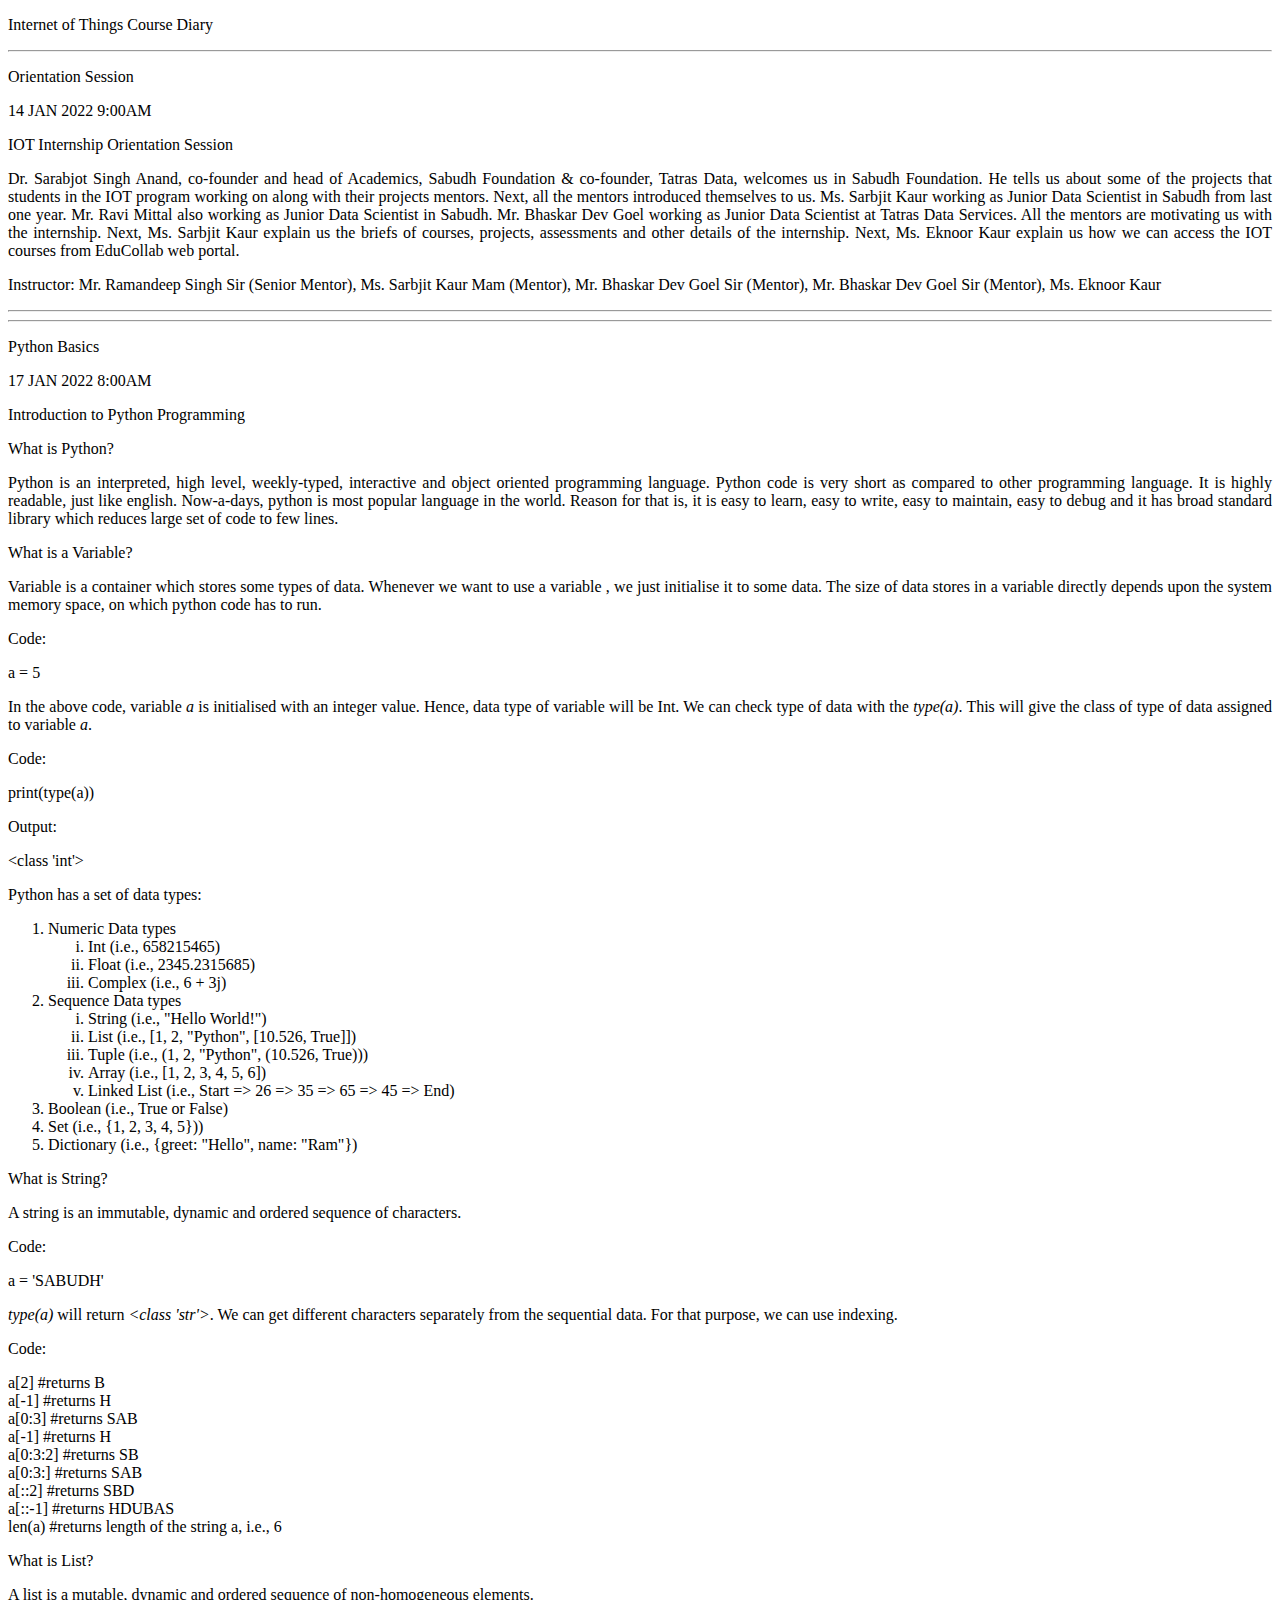
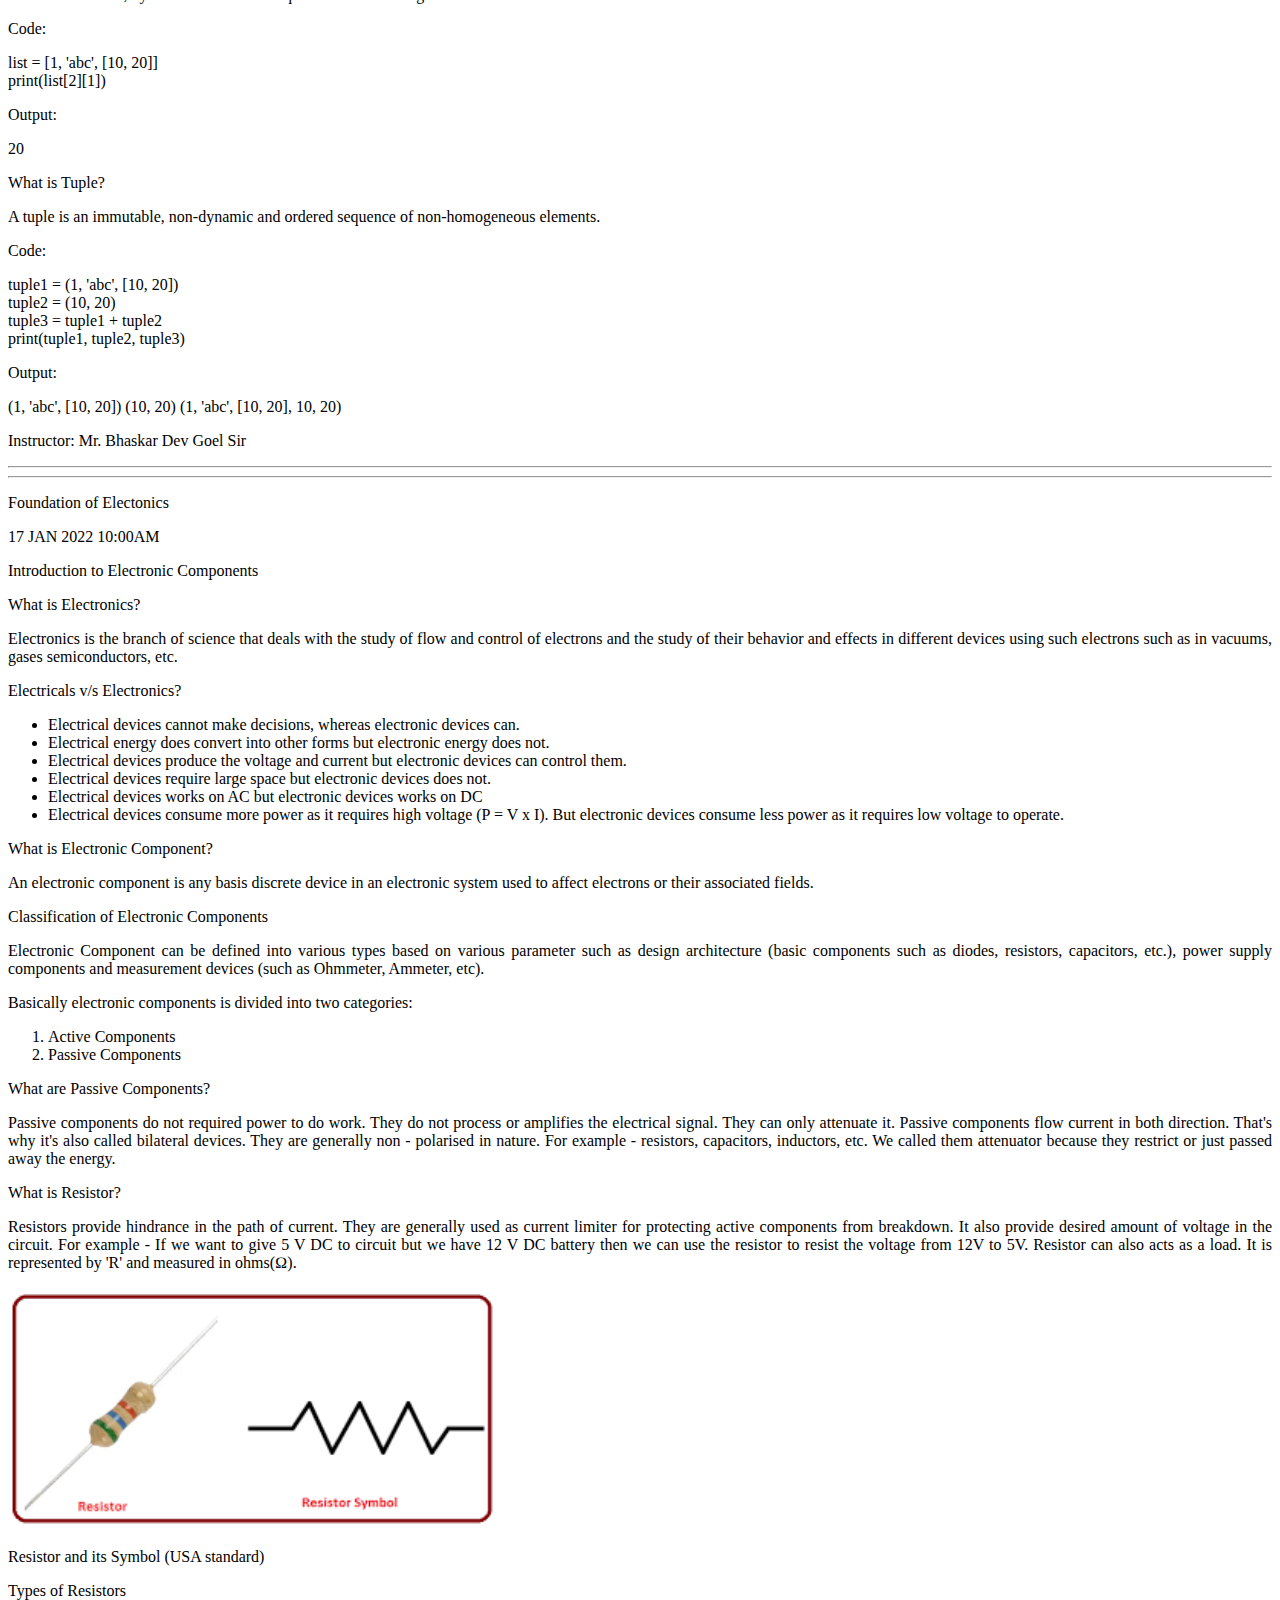
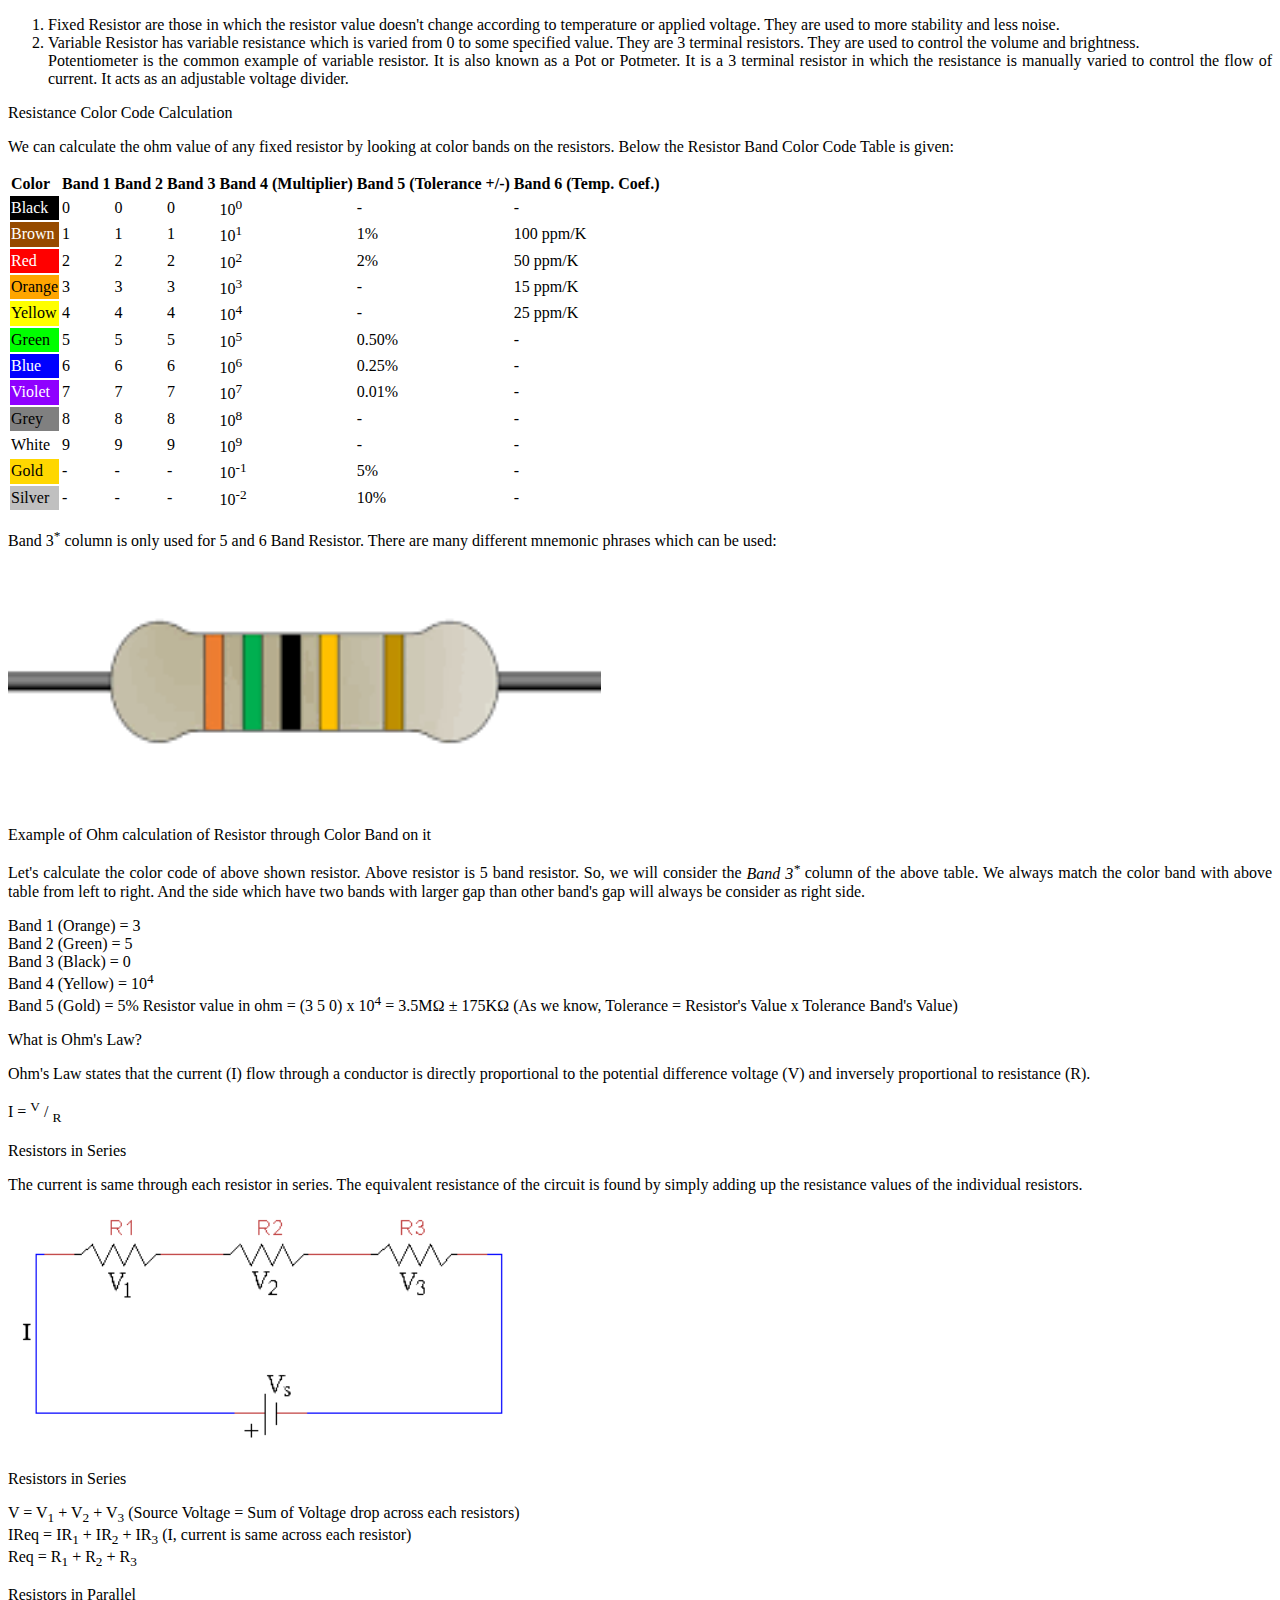
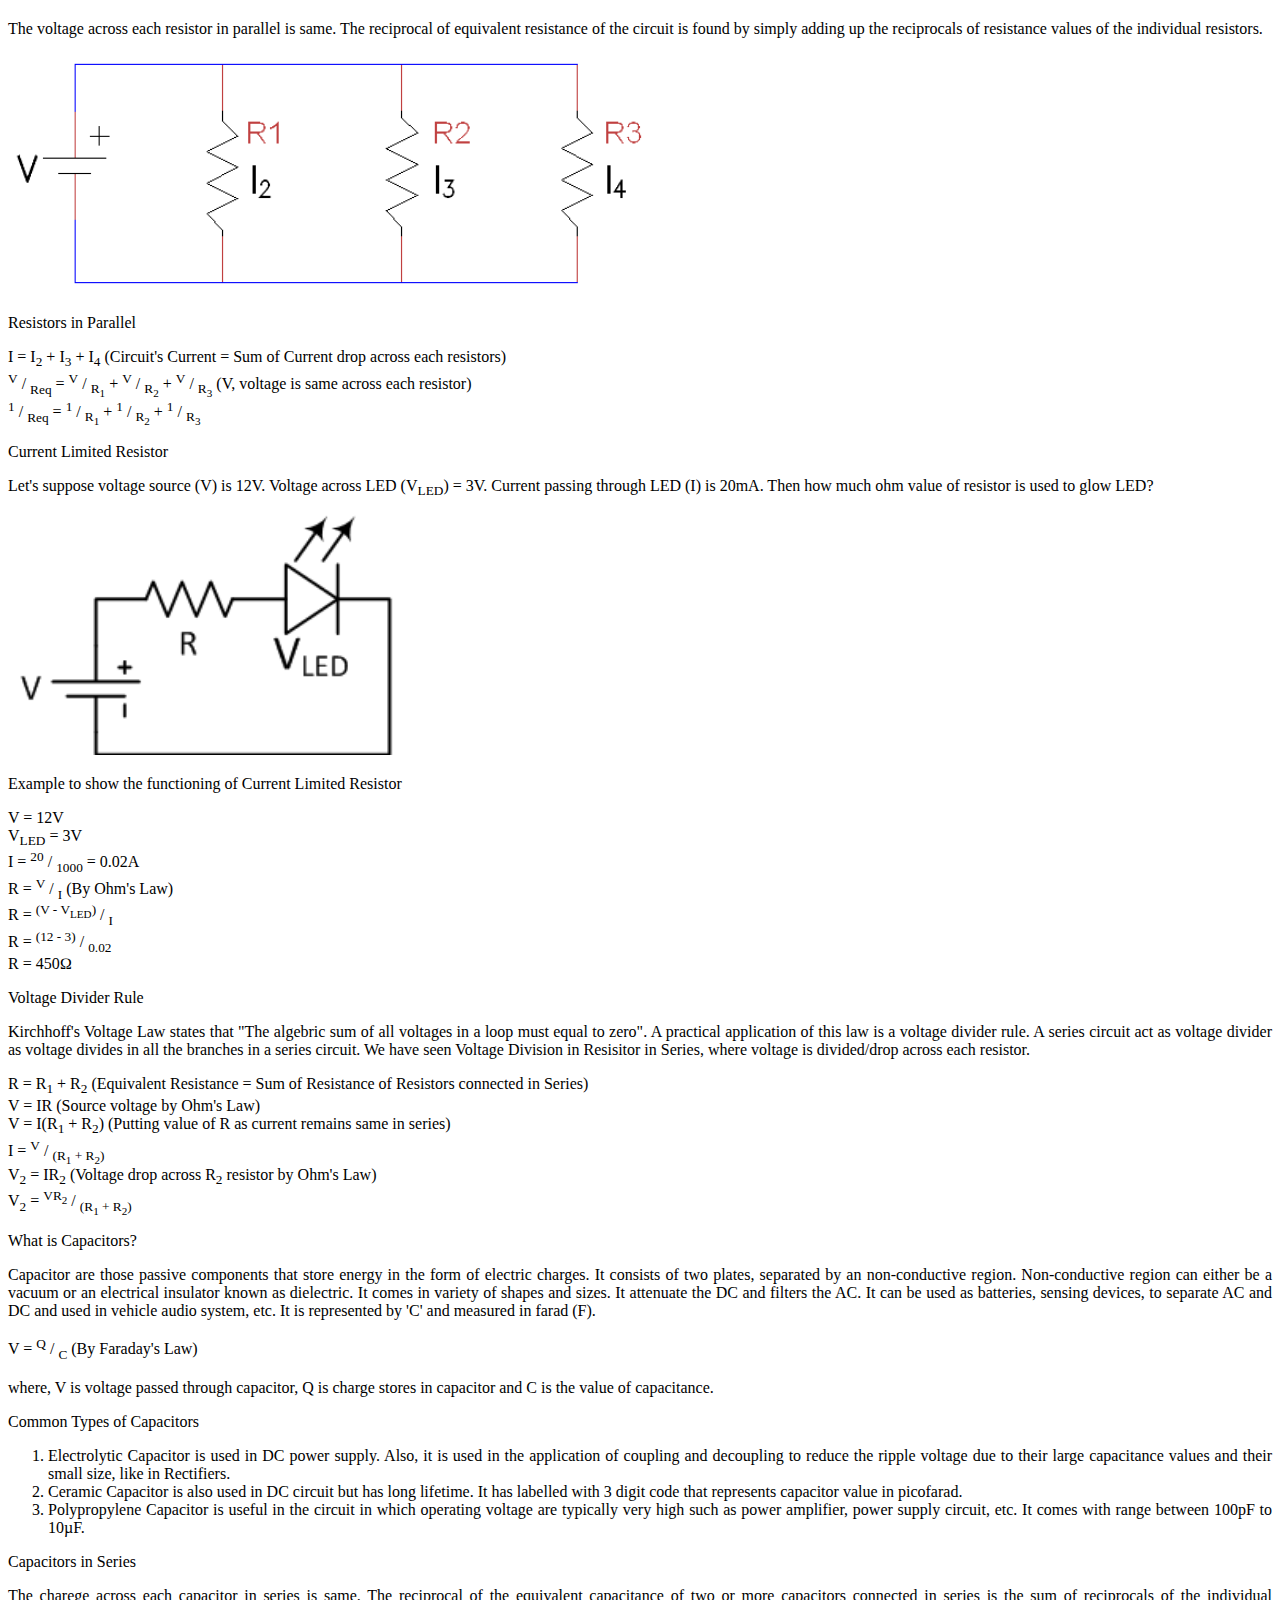
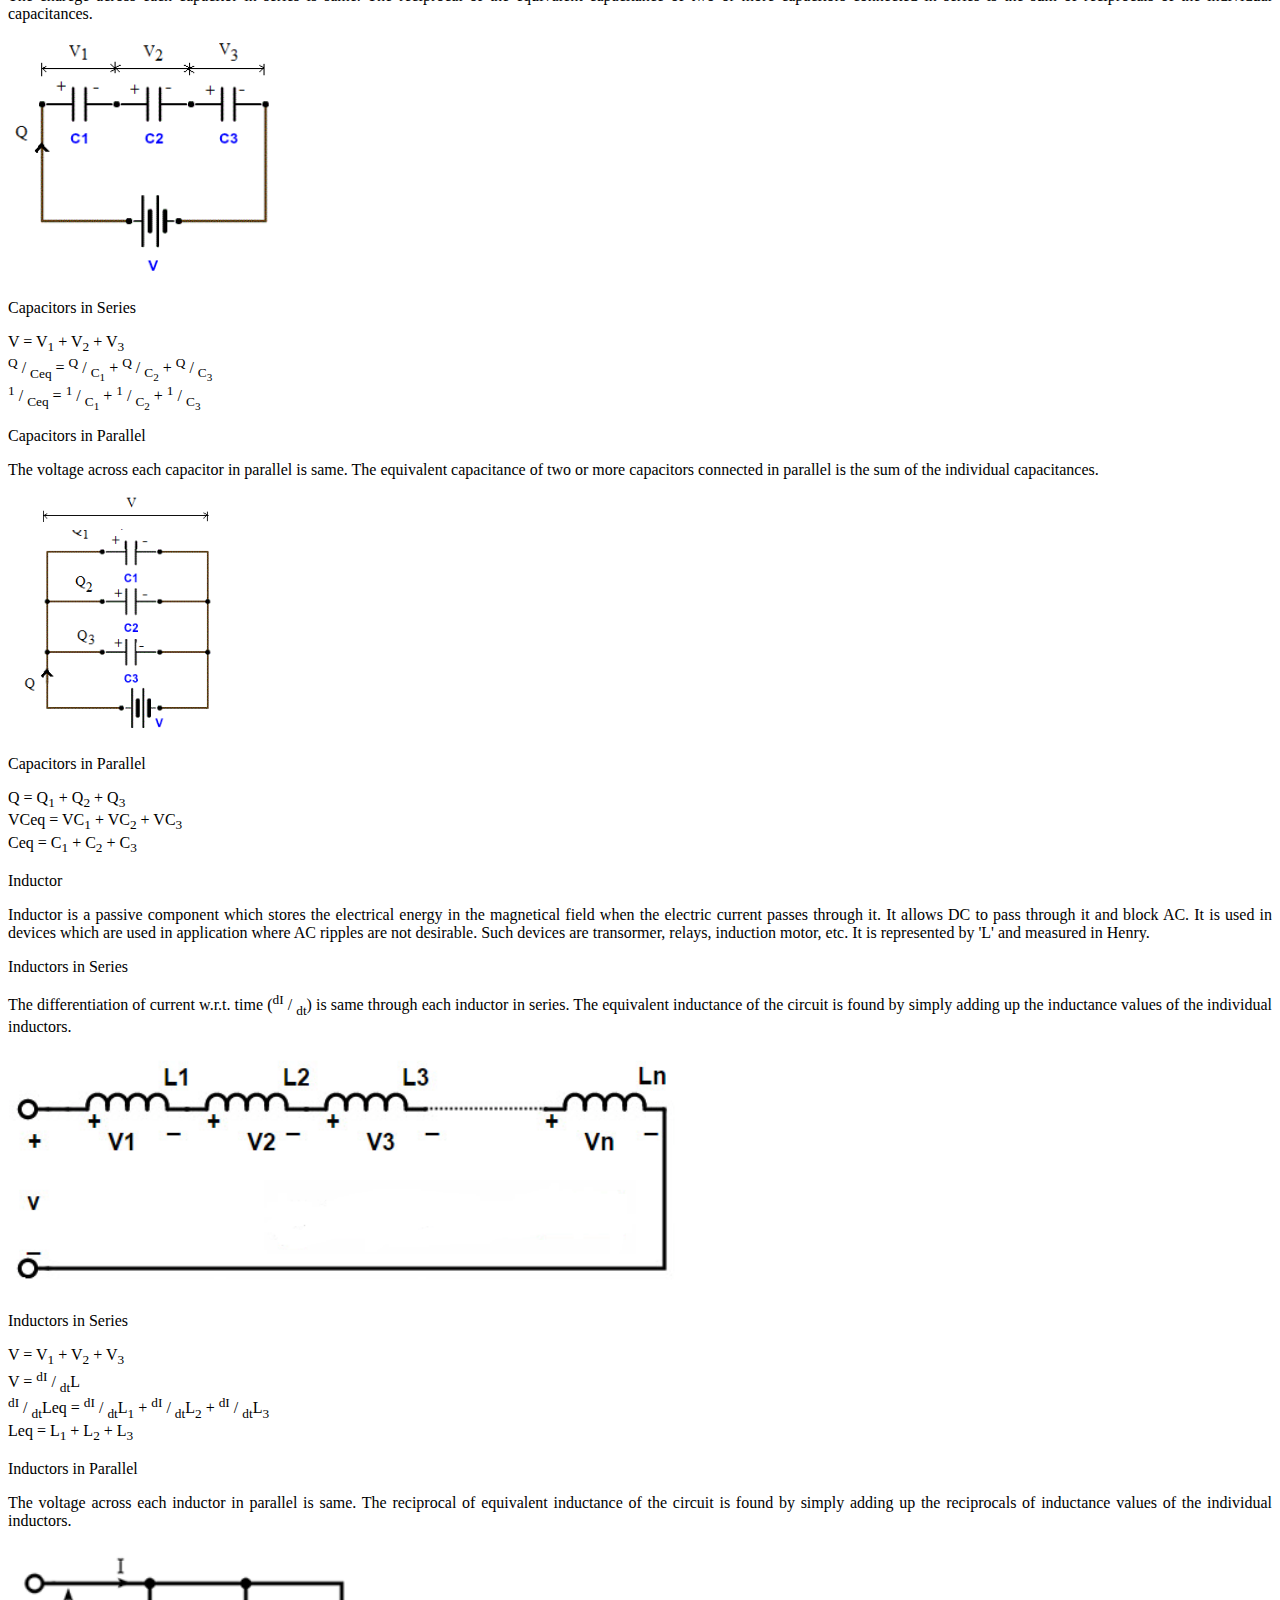
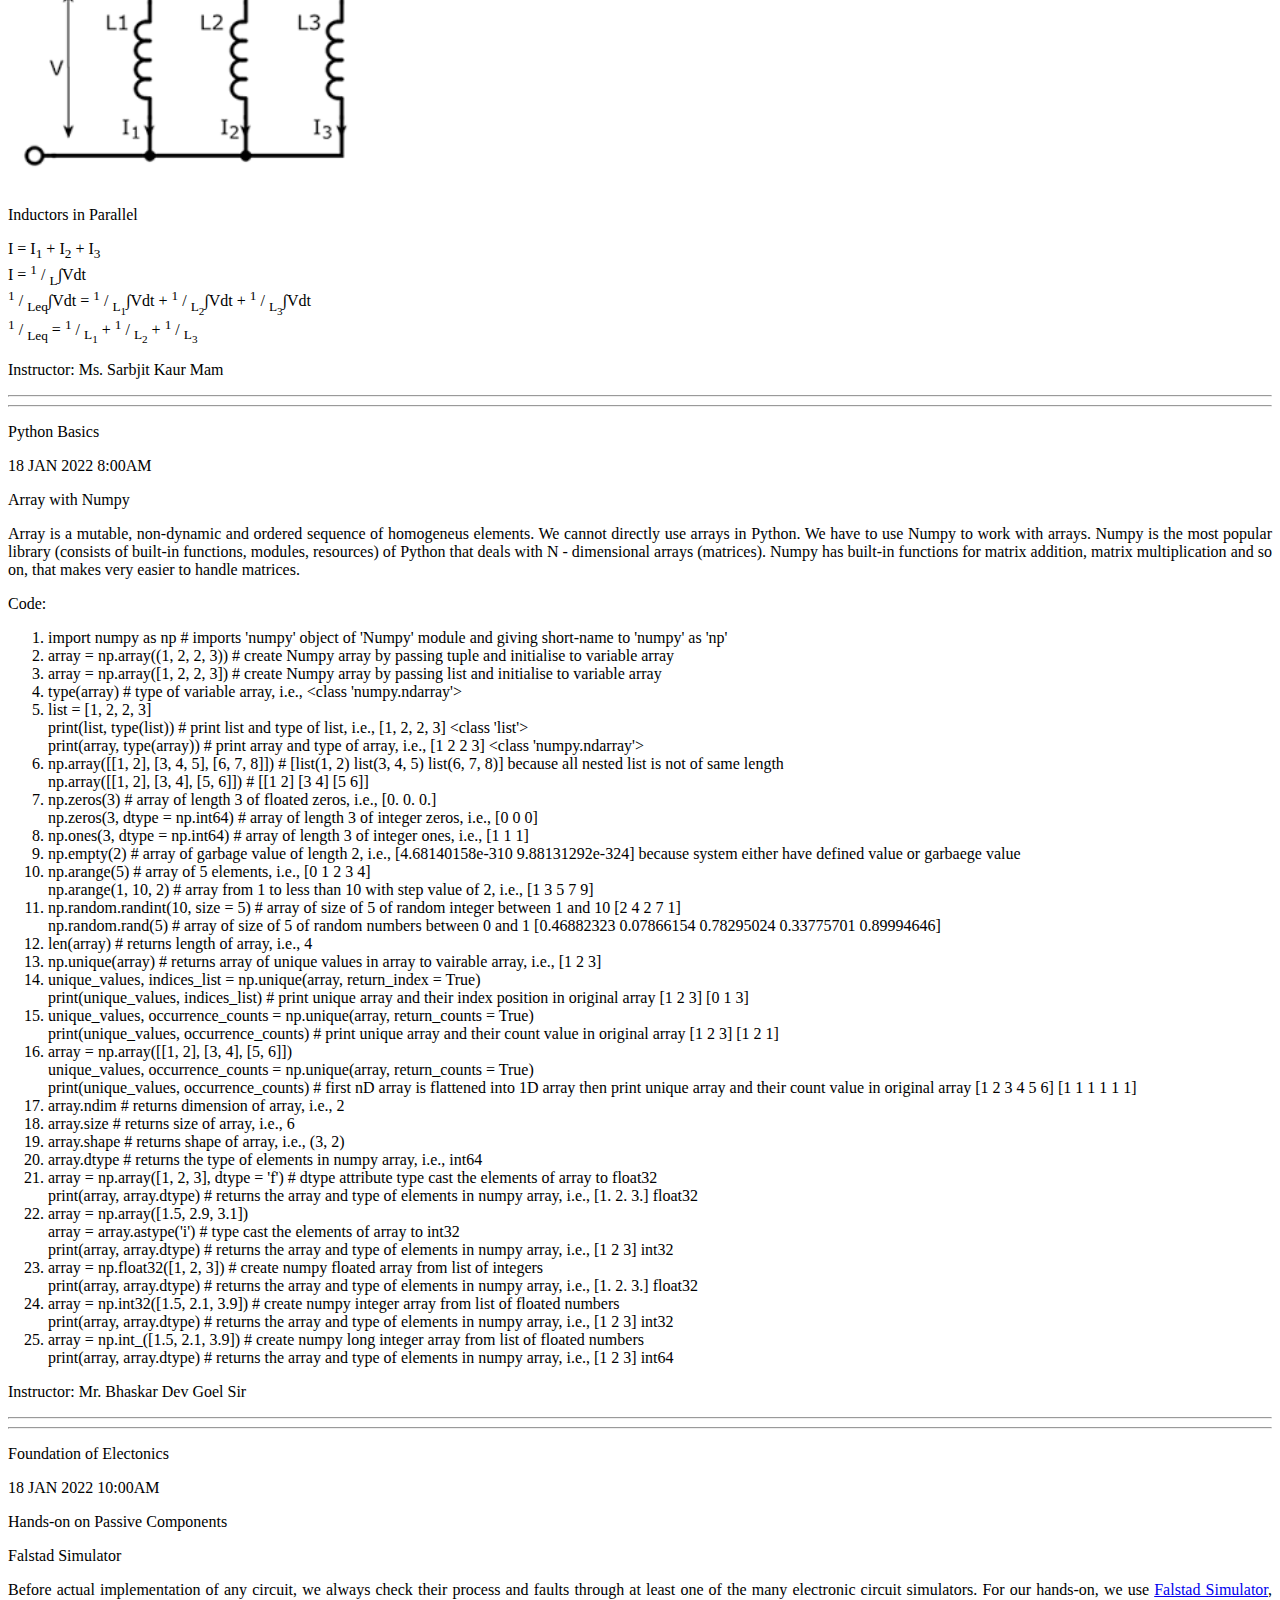
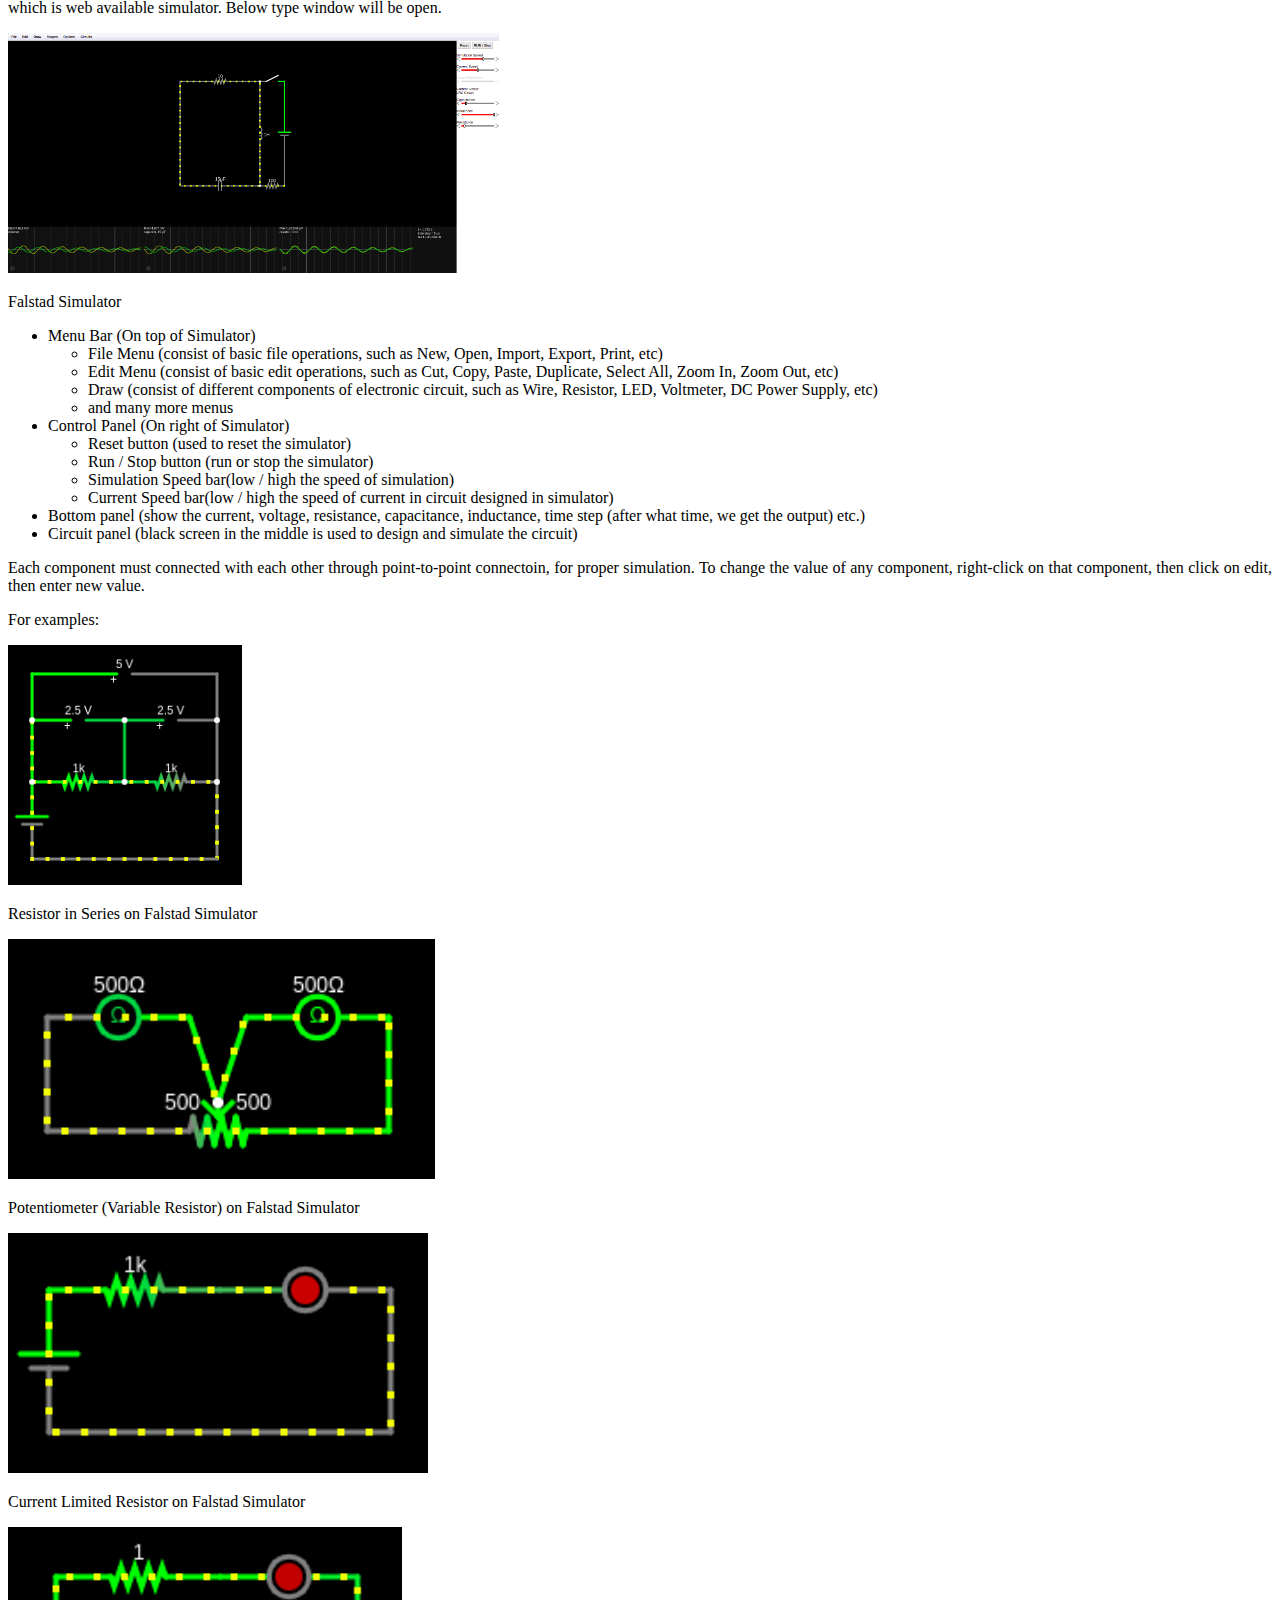
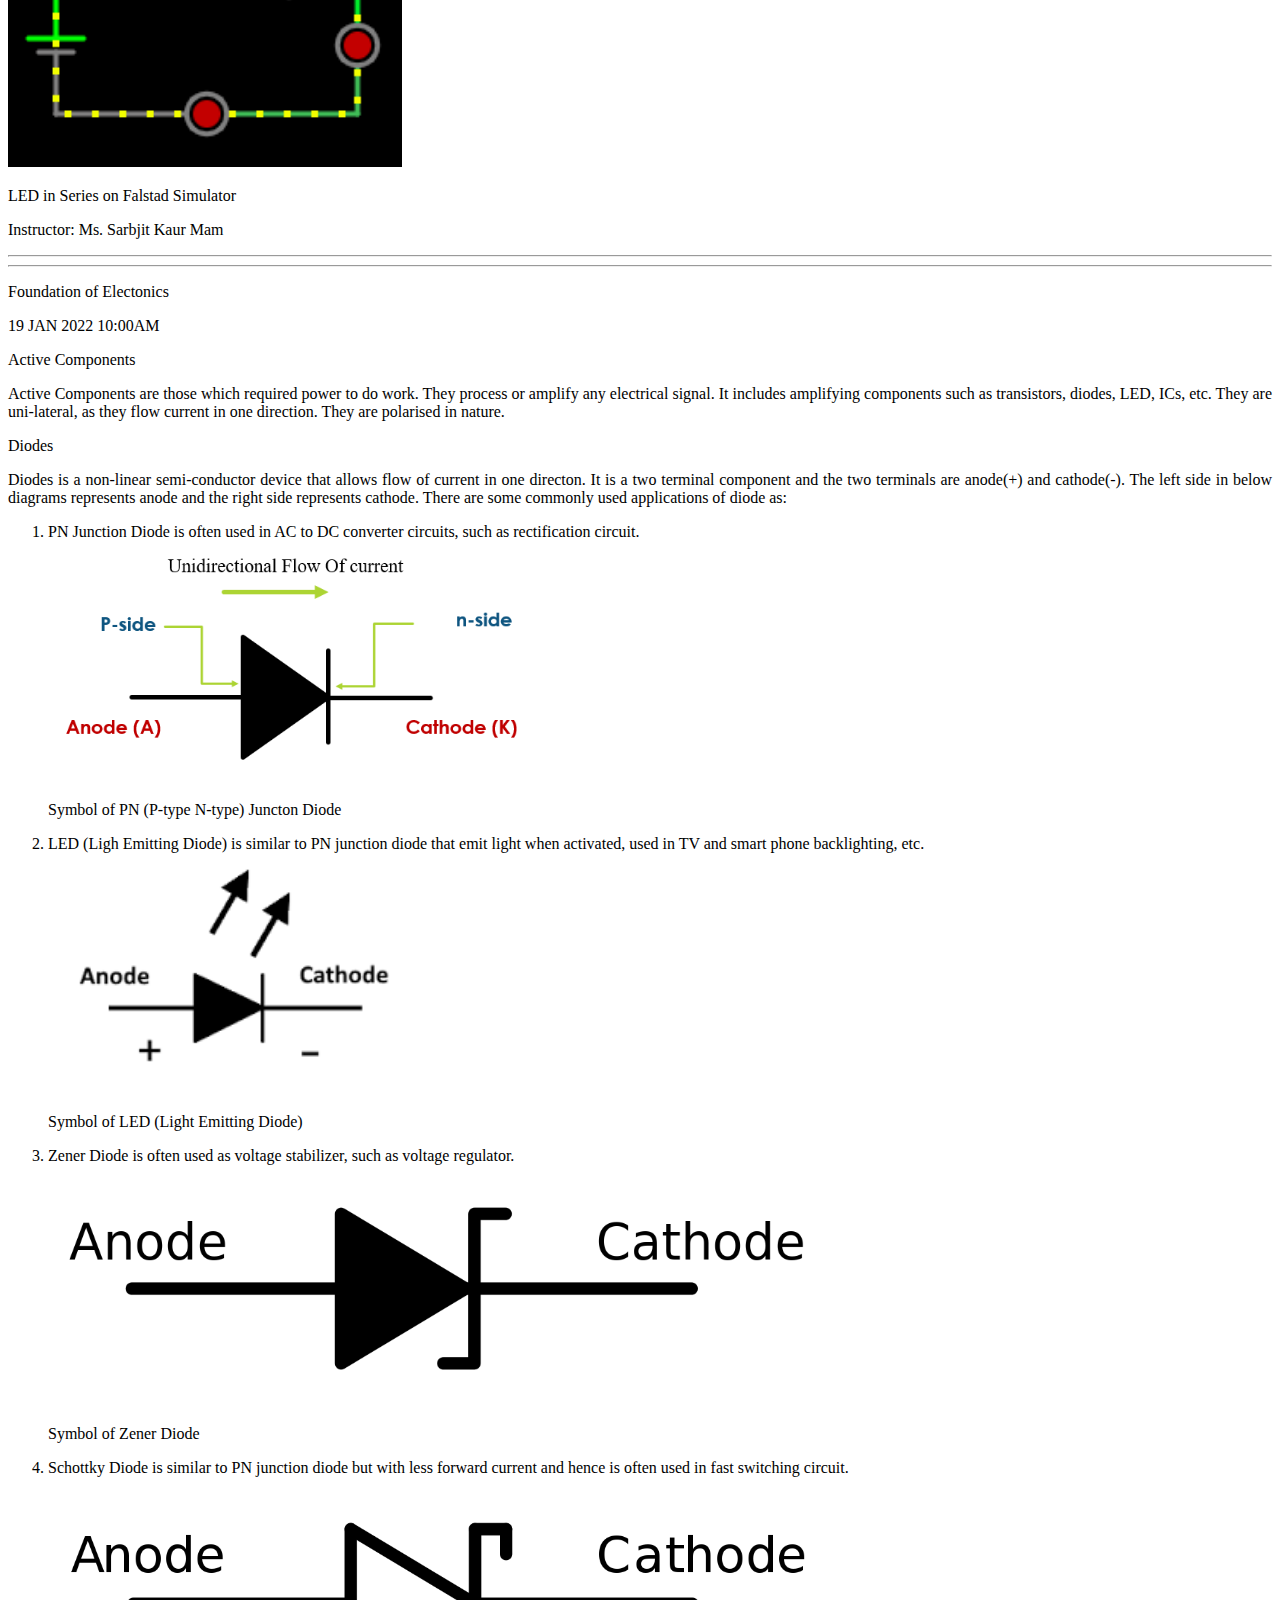
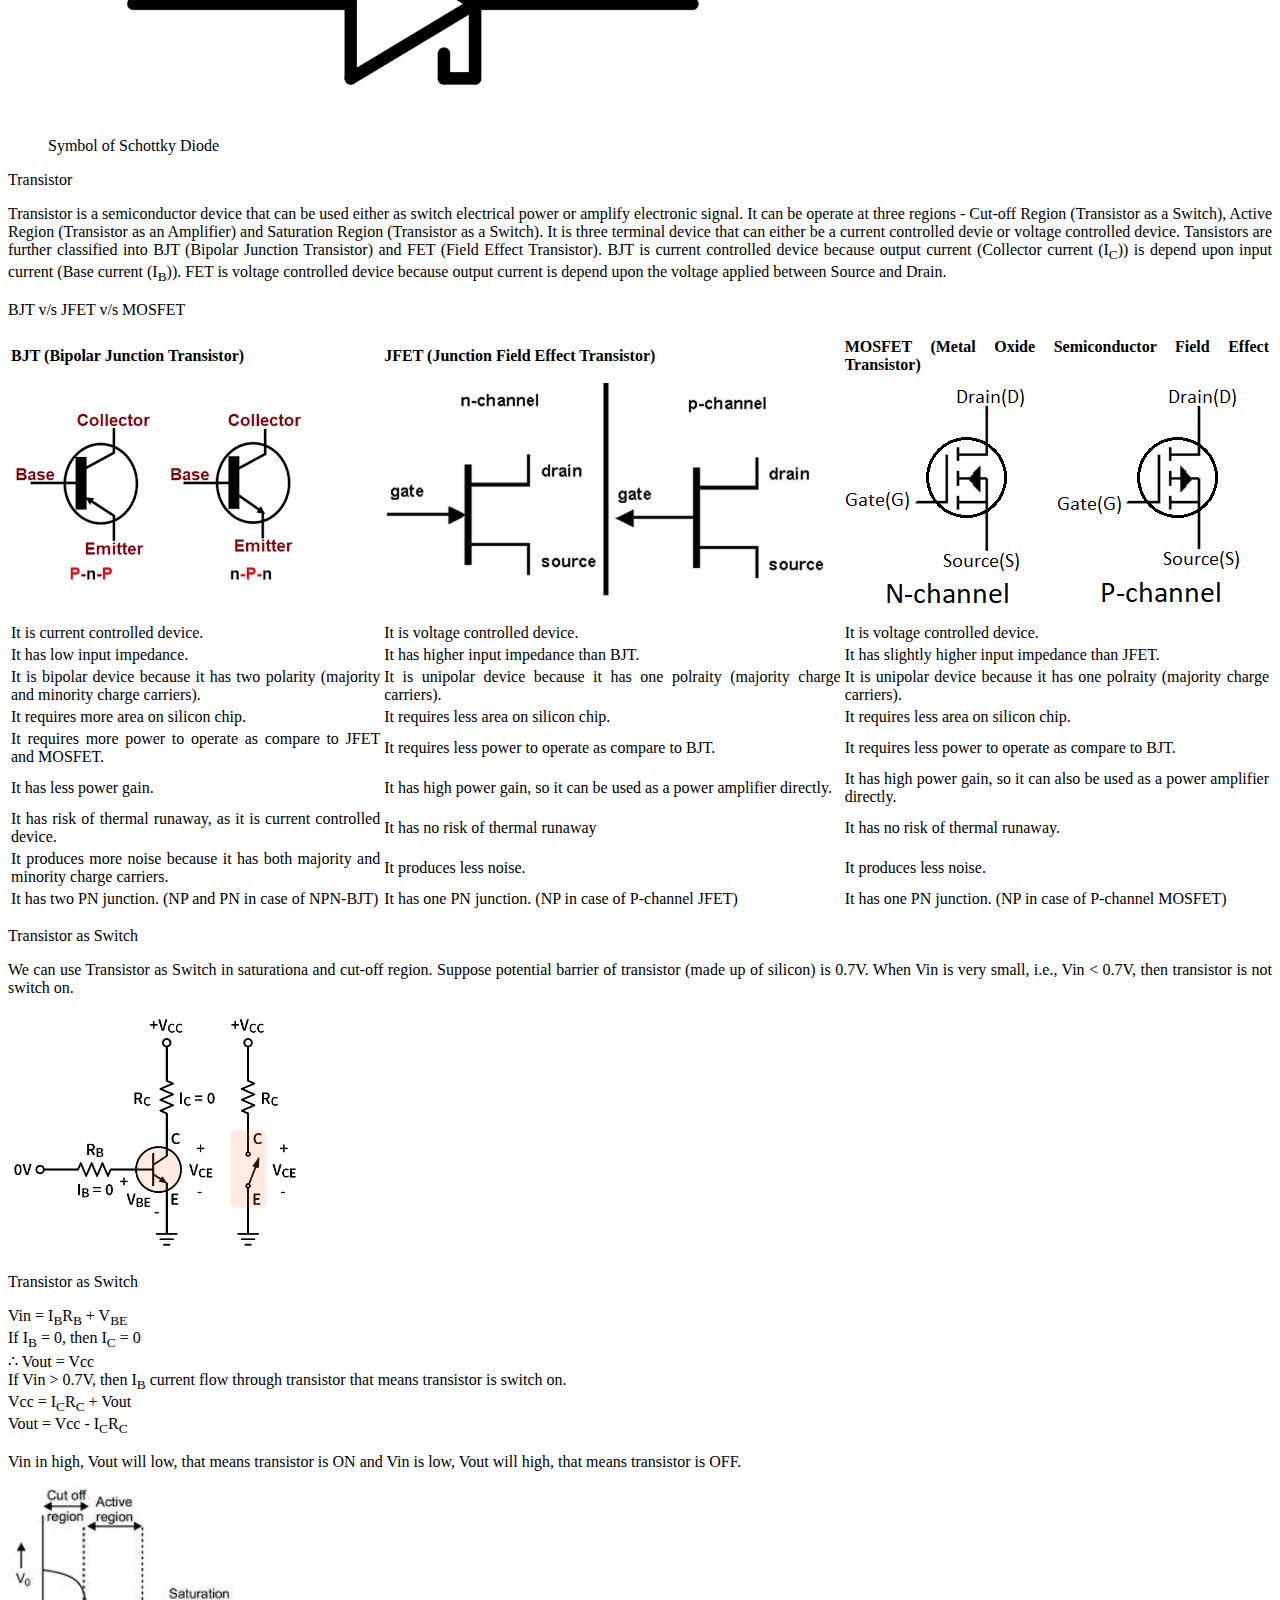
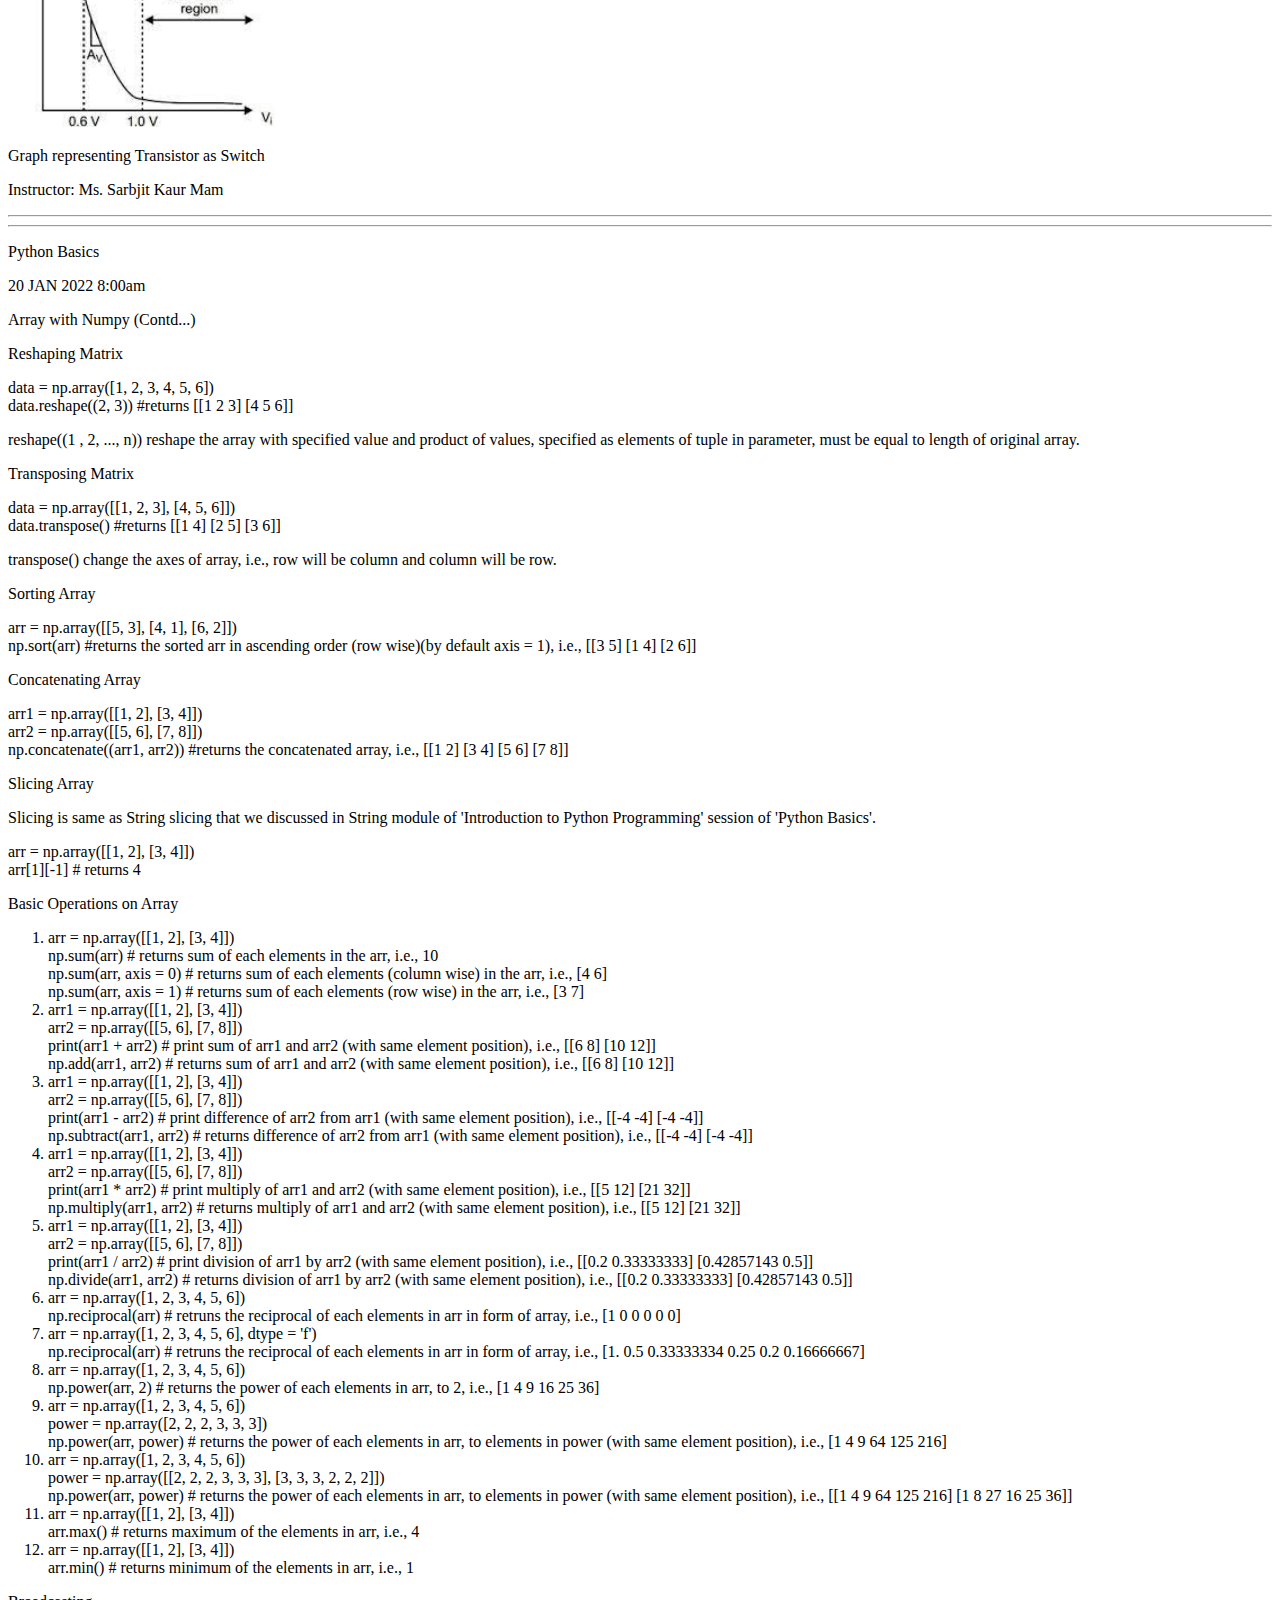
<file: index.html>
<!DOCTYPE html>
<html lang="en">
<head>
  <meta charset="UTF-8">
  <meta http-equiv="X-UA-Compatible" content="IE=edge">
  <meta name="viewport" content="width=device-width, initial-scale=1.0">
  <link href="https://cdn.jsdelivr.net/npm/bootstrap@5.0.2/dist/css/bootstrap.min.css" rel="stylesheet" integrity="sha384-EVSTQN3/azprG1Anm3QDgpJLIm9Nao0Yz1ztcQTwFspd3yD65VohhpuuCOmLASjC" crossorigin="anonymous">
  <link rel="stylesheet" href="./style.css">
  <title>IOT Blog</title>
</head>
<body>
  <div class="container-fluid">
    <div class="row bg-dark p-1">
      <div class="col-md-6 col-12">
        <p class="text-md-start text-center text-white fs-5 m-0">
          Internet of Things Course Diary
        </p>
      </div>
      <div class="col-md-6 col-12">
        <!-- <p class="text-md-end text-center text-white fs-5 m-0">
          <label for="session-date">Search: </label>
          <input type="date" name="date-field" id="session-date" class="text-dark" min="2022-01-14" max="2022-07-14">
        </p> -->
      </div>
    </div>
    <div id="blog" class="row pt-2 ps-4 pe-2"></div>
  </div>
  <script src="./script.js"></script>
</body>
</html>
</file>
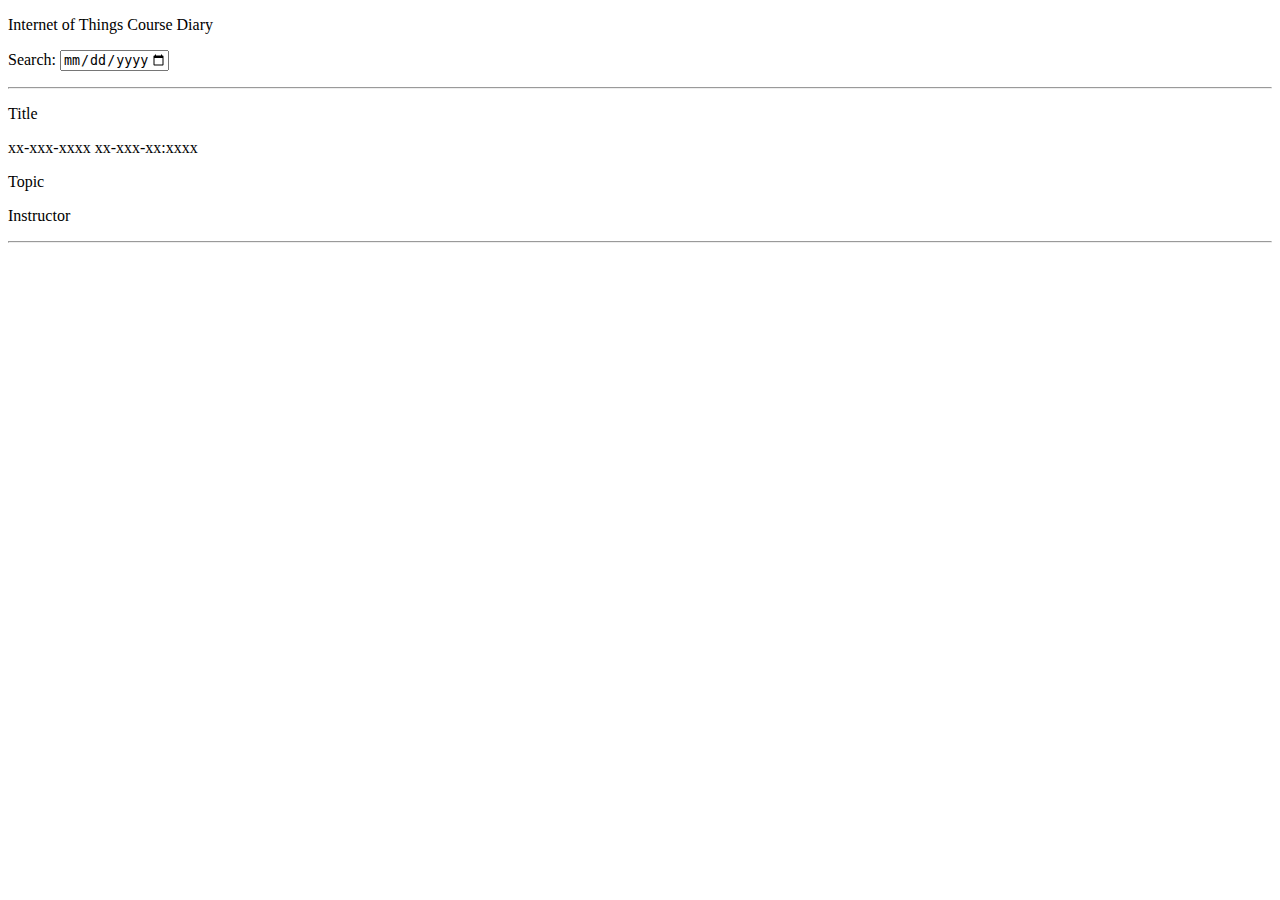
<file: temp.html>
<!DOCTYPE html>
<html lang="en">
<head>
  <meta charset="UTF-8">
  <meta http-equiv="X-UA-Compatible" content="IE=edge">
  <meta name="viewport" content="width=device-width, initial-scale=1.0">
  <link href="https://cdn.jsdelivr.net/npm/bootstrap@5.0.2/dist/css/bootstrap.min.css" rel="stylesheet" integrity="sha384-EVSTQN3/azprG1Anm3QDgpJLIm9Nao0Yz1ztcQTwFspd3yD65VohhpuuCOmLASjC" crossorigin="anonymous">
  <link rel="stylesheet" href="./style.css">
  <title>IOT Temp Blog</title>
</head>
<body>
  <div class="container-fluid">
    <div class="row bg-dark p-1">
      <div class="col-md-6 col-12">
        <p class="text-md-start text-center text-white fs-5 m-0">
          Internet of Things Course Diary
        </p>
      </div>
      <div class="col-md-6 col-12">
        <p class="text-md-end text-center text-white fs-5 m-0">
          <label for="session-date">Search: </label>
          <input type="date" name="date-field" id="session-date" class="text-dark" min="2022-01-14" max="2022-07-14">
        </p>
      </div>
    </div>
    <div id="blog" class="row pt-2 ps-4 pe-2">
      <div class="row">
        <hr class="bg-primary border-2 border-top border-primary">
        <div class="row">
          <div class="col-md">
            <p class="post-title text-md-start text-center fs-5 m-0 text-info">Title</p>
          </div>
          <div class="col-md">
            <p class="post-timestamp text-md-end text-center fs-5 m-0 text-info">xx-xxx-xxxx xx-xxx-xx:xxxx</p>
          </div>
        </div>
        <div class="row">
          <p class="post-topic text-center display-6 fw-bold text-danger">Topic</p>
        </div>
        <div class="post-content row text-justify text-dark fs-5">
          
        </div>
        <div class="row">
          <p class="post-instructor text-end fs-6 text-secondary">Instructor</p>
        </div>
        <hr class="bg-primary border-2 border-bottom border-primary">
      </div>
    </div>
  </div>
</body>
</html>
</file>
<file: style.css>
.text-justify {
  text-align: justify;
}
.image-height {
  height: 15rem;
}
.image-height-large {
  height: 30rem;
}
</file>
